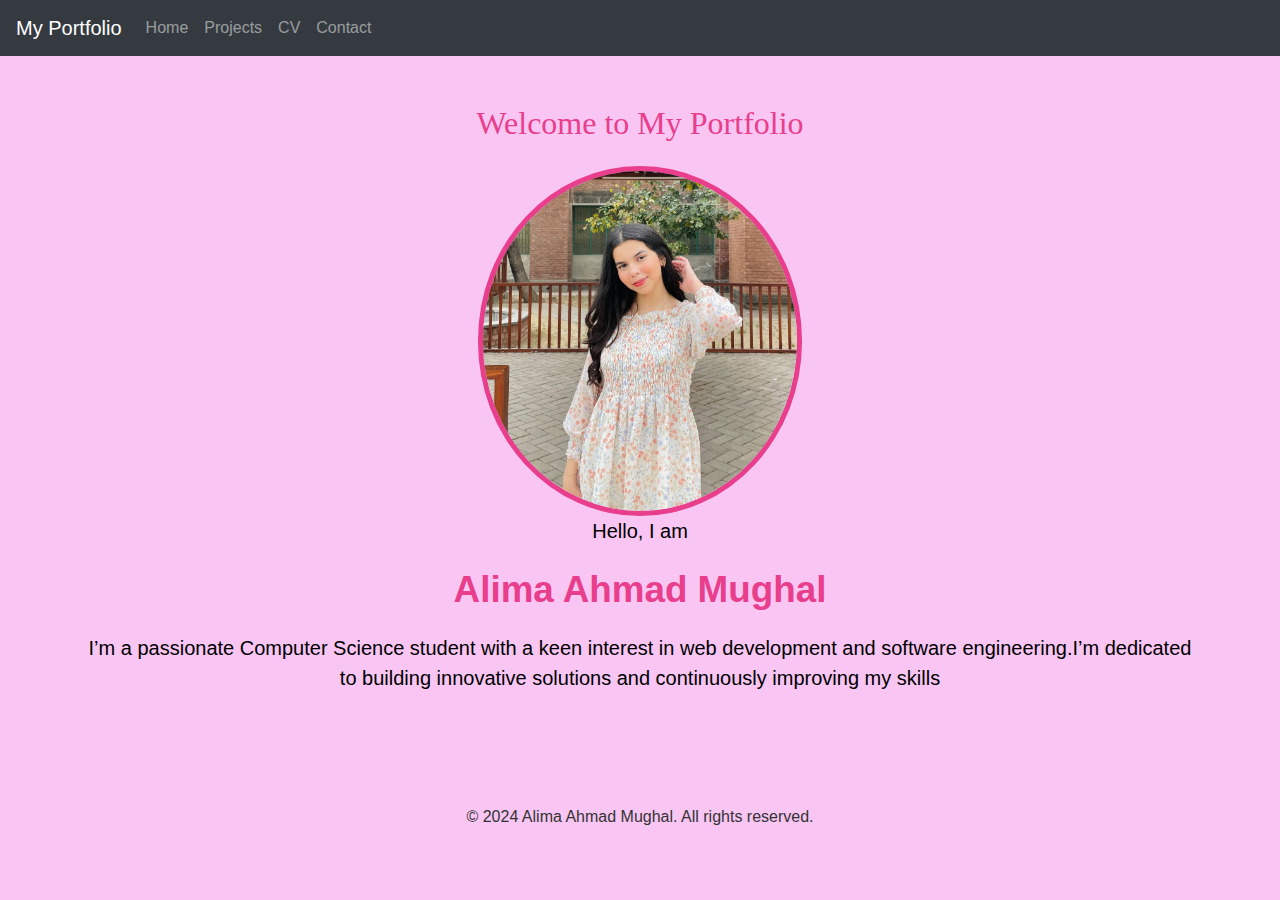
<file: index.html>
<!DOCTYPE html>
<html lang="en">
<head>
    <meta charset="UTF-8">
    <meta name="viewport" content="width=device-width, initial-scale=1.0">
    <title>Alima's Portfolio</title>
    <link rel="stylesheet" href="https://maxcdn.bootstrapcdn.com/bootstrap/4.5.2/css/bootstrap.min.css">
    <link rel="stylesheet" href="styles.css">
 
</head>
<body>
    <nav class="navbar navbar-expand-lg navbar-dark bg-dark">
        <a class="navbar-brand" href="index.html">My Portfolio</a>
        <div class="collapse navbar-collapse">
            <ul class="navbar-nav mr-auto">
                <li class="nav-item"><a class="nav-link" href="index.html">Home</a></li>
                <li class="nav-item"><a class="nav-link" href="projects.html">Projects</a></li>
                <li class="nav-item"><a class="nav-link" href="cv.html">CV</a></li>
                <li class="nav-item"><a class="nav-link" href="contact.html">Contact</a></li>
            </ul>
        </div>
    </nav>

    <div class="container my-5">
        <h1 class="welcome-text text-center">Welcome to My Portfolio</h1>
        <div class="profile-container my-4">
            <img src="portfolio_img.jpg" alt="My Picture" class="rounded-circle profile-img img-fluid">
            <div class="intro-text">
                <center><p>Hello, I am</p></center>
                <p class="name-text">Alima Ahmad Mughal</p>
                <center><p>I’m a passionate Computer Science student with a keen interest in web development and software engineering.I’m dedicated to building innovative solutions and continuously improving my skills</p></center>
            </div>
        </div>
    </div>

    <div class="text-center my-3">
        <br><br>
        <p>&copy; 2024 Alima Ahmad Mughal. All rights reserved.</p>
    </div>
</body>
</html>
</file>
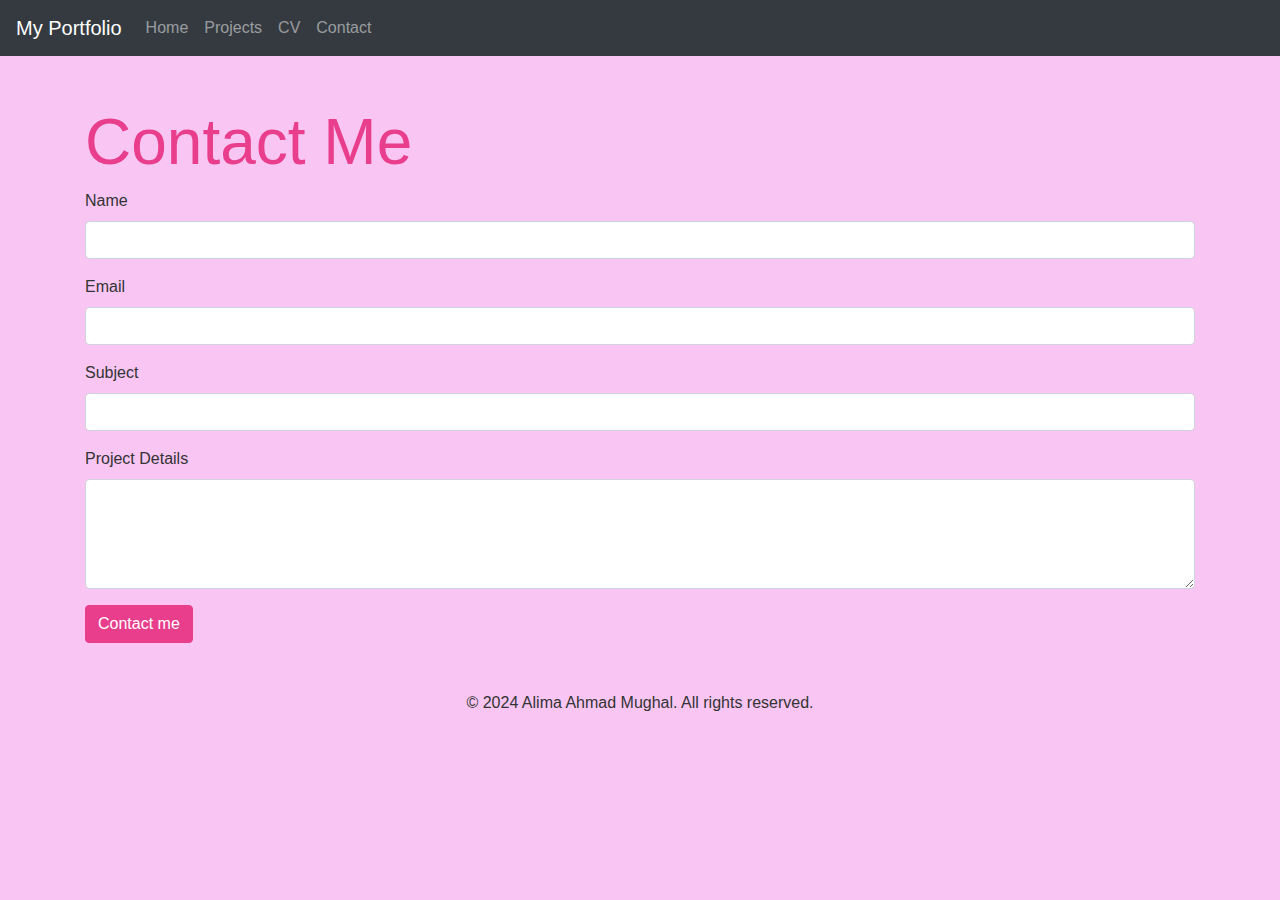
<file: contact.html>
<!DOCTYPE html>
<html lang="en">
<head>
    <meta charset="UTF-8">
    <meta name="viewport" content="width=device-width, initial-scale=1.0">
    <title>Alima's Portfolio</title>
    <link rel="stylesheet" href="https://maxcdn.bootstrapcdn.com/bootstrap/4.5.2/css/bootstrap.min.css">
    <link rel="stylesheet" href="styles.css">
</head>
<body>
    <nav class="navbar navbar-expand-lg navbar-dark bg-dark">
        <a class="navbar-brand" href="index.html">My Portfolio</a>
        <div class="collapse navbar-collapse">
            <ul class="navbar-nav mr-auto">
                <li class="nav-item"><a class="nav-link" href="index.html">Home</a></li>
                <li class="nav-item"><a class="nav-link" href="projects.html">Projects</a></li>
                <li class="nav-item"><a class="nav-link" href="cv.html">CV</a></li>
                <li class="nav-item"><a class="nav-link" href="contact.html">Contact</a></li>
            </ul>
        </div>
    </nav>

    <div class="container my-5">
        <h2>Contact Me</h2>
        <form>
            <div class="form-group">
                <label for="name">Name</label>
                <input type="text" class="form-control" id="name" required>
            </div>
            <div class="form-group">
                <label for="email">Email</label>
                <input type="email" class="form-control" id="email" required>
            </div>
            <div class="form-group">
                <label for="subject">Subject</label>
                <input type="text" class="form-control" id="subject" required>
            </div>
            <div class="form-group">
                <label for="details">Project Details</label>
                <textarea class="form-control" id="details" rows="4" required></textarea>
            </div>
            <button type="submit" class="btn btn-primary">Contact me</button>
        </form>
    </div>
    
    <div class="text-center my-3">
        <p>&copy; 2024 Alima Ahmad Mughal. All rights reserved.</p>
    </div>
</body>
</html>
</file>
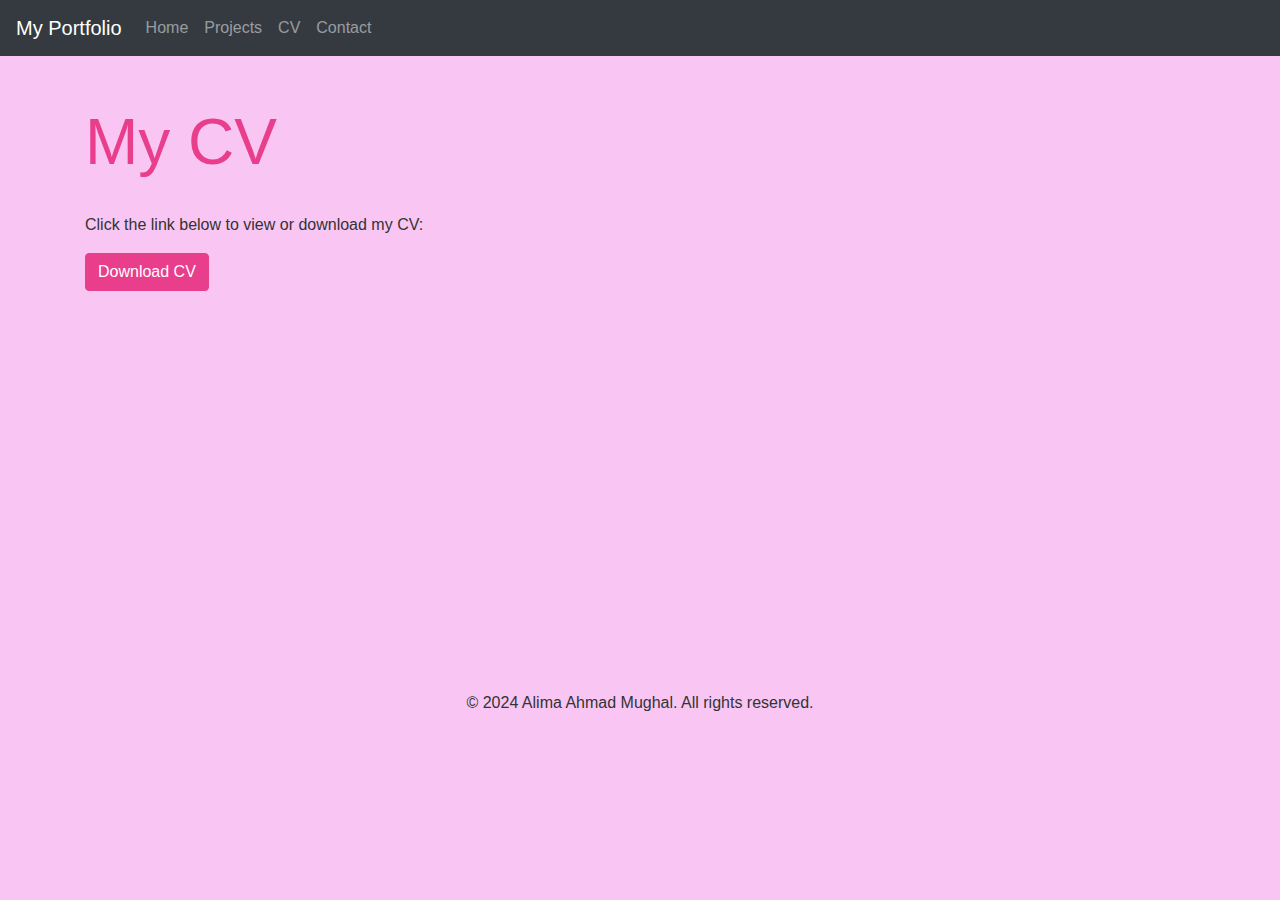
<file: cv.html>
<!DOCTYPE html>
<html lang="en">
<head>
    <meta charset="UTF-8">
    <meta name="viewport" content="width=device-width, initial-scale=1.0">
    <title>Alima's Portfolio</title>
    <link rel="stylesheet" href="https://maxcdn.bootstrapcdn.com/bootstrap/4.5.2/css/bootstrap.min.css">
    <link rel="stylesheet" href="styles.css">
</head>
<body>
    <nav class="navbar navbar-expand-lg navbar-dark bg-dark">
        <a class="navbar-brand" href="index.html">My Portfolio</a>
        <div class="collapse navbar-collapse">
            <ul class="navbar-nav mr-auto">
                <li class="nav-item"><a class="nav-link" href="index.html">Home</a></li>
                <li class="nav-item"><a class="nav-link" href="projects.html">Projects</a></li>
                <li class="nav-item"><a class="nav-link" href="cv.html">CV</a></li>
                <li class="nav-item"><a class="nav-link" href="contact.html">Contact</a></li>
            </ul>
        </div>
    </nav>

    <div class="container my-5">
       <h2>My CV</h2><br>
        <p>Click the link below to view or download my CV:</p>
        <a href="cv.pdf.docx" class="btn btn-primary" download>Download CV</a>
    </div>
    <br><br><br><br><br><br><br><br><br><br><br><br><br><br>
    <div class="text-center my-3">
        <p>&copy; 2024 Alima Ahmad Mughal. All rights reserved.</p>
    </div>
</body>
</html>
</file>
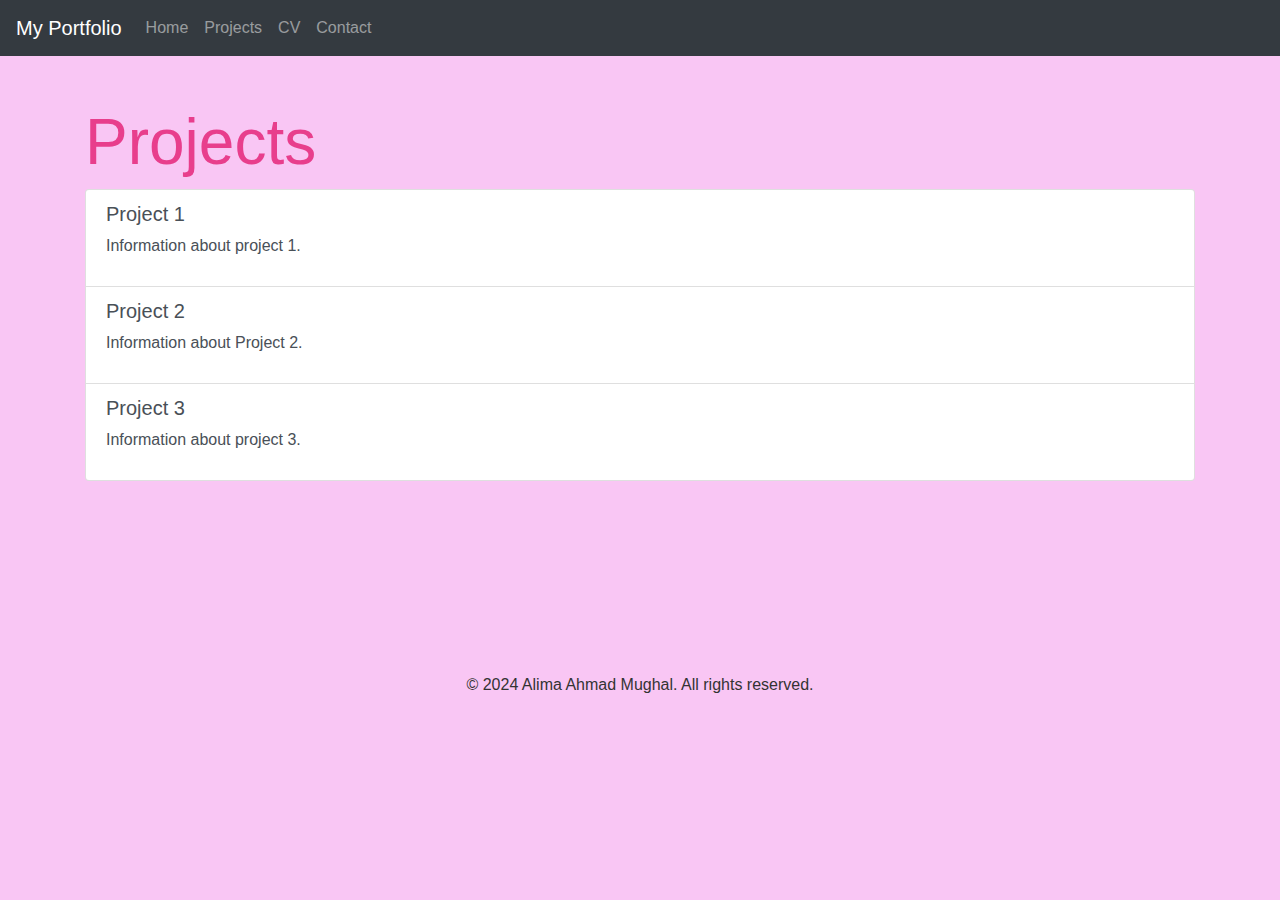
<file: projects.html>
<!DOCTYPE html>
<html lang="en">
<head>
    <meta charset="UTF-8">
    <meta name="viewport" content="width=device-width, initial-scale=1.0">
    <title>Alima's Portfolio</title>
    <link rel="stylesheet" href="https://maxcdn.bootstrapcdn.com/bootstrap/4.5.2/css/bootstrap.min.css">
    <link rel="stylesheet" href="styles.css">
</head>
<body>
    <nav class="navbar navbar-expand-lg navbar-dark bg-dark">
        <a class="navbar-brand" href="index.html">My Portfolio</a>
        <div class="collapse navbar-collapse">
            <ul class="navbar-nav mr-auto">
                <li class="nav-item"><a class="nav-link" href="index.html">Home</a></li>
                <li class="nav-item"><a class="nav-link" href="projects.html">Projects</a></li>
                <li class="nav-item"><a class="nav-link" href="cv.html">CV</a></li>
                <li class="nav-item"><a class="nav-link" href="contact.html">Contact</a></li>
            </ul>
        </div>
    </nav>

    <div class="container my-5">
        <h2>Projects</h2>
        <div class="list-group">
            <a href="#" class="list-group-item list-group-item-action">
                <h5>Project 1</h5>
                <p>Information about project 1.</p>
            </a>
            <a href="#" class="list-group-item list-group-item-action">
                <h5>Project 2</h5>
                <p>Information about Project 2.</p>
            </a>
            <a href="#" class="list-group-item list-group-item-action">
                <h5>Project 3</h5>
                <p>Information about project 3.</p>
            </a>
        </div>
    </div>

    <div class="text-center my-3">
        <br><br><br><br><br><br>
        <p>&copy; 2024 Alima Ahmad Mughal. All rights reserved.</p>
    </div>
</body>
</html>
</file>
<file: styles.css>
body {
    background-color: #f9c6f4; /* Light pink background */
    color: #333;
}

h1, h2 {
    font-size: 4rem;
    color: #e83e8c; /* Pink color for headers */
}

img {
    border: 5px solid #e83e8c;
}

.btn-primary {
    background-color: #e83e8c;
    border-color: #e83e8c;
}

.welcome-text {
    font-size: 2rem;
    color: #e83e8c;
    font-family: Georgia, 'Times New Roman', Times, serif;
}
.intro-text {
    font-size: 1.25rem;
    color:black
}
.name-text {
    font-size: 2.3rem;
    font-weight: bold;
    color: #e83e8c;
    
}
.profile-img {
    max-width: 325px;
}
.profile-container {
    display: flex;
    flex-direction: column;
    align-items: center;
    text-align: center;
}
</file>
